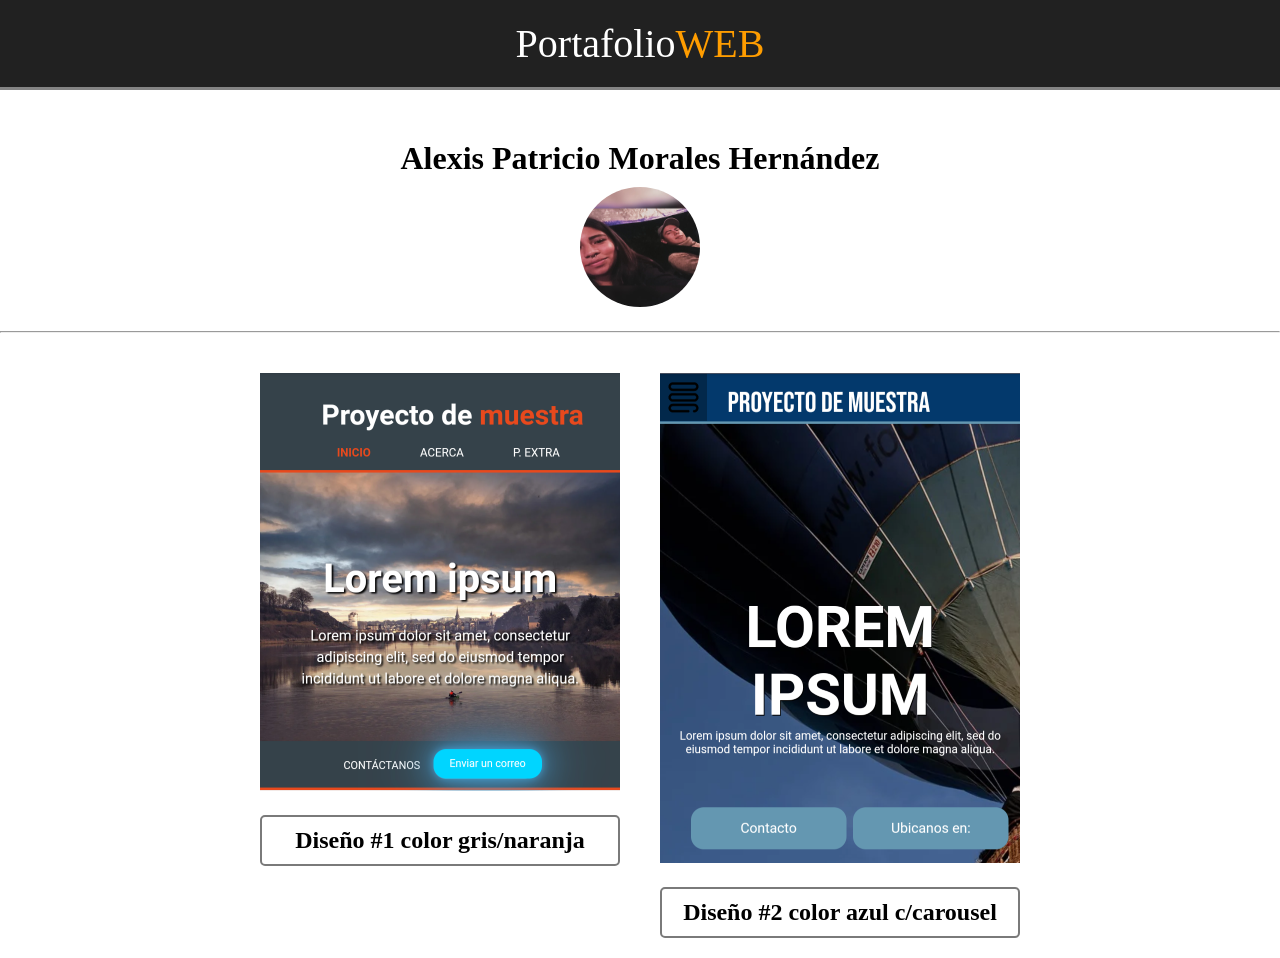
<file: index.html>
<!DOCTYPE html>
<html lang="es">
<head>
				<meta charsert="utf-8>"
				<meta name="descrition" content="portafolio de proyectos de paginas web">
				<meta name="author" content="Alexis Patricio Morales Hernández">
				<title>Portafolio | Alexis</title>
				<link rel="stylesheet" href="style_portafolio.css">
</head>
<body>
				<header>


<input type="checkbox" id="menu" >
<label for="menu"><img src="menu4.png" alt=""></label>
<span class="tittle">Portafolio <span class="web">WEB</span></span>

       <nav class="contenedor">
       				<ul>
		<li><a href="index1.html">Proyecto 1</a></li>
		<li><a href="index2.html">Proyecto 2</a></li>
		<li><a href="#">Proyecto 3</a></li>
									</ul>
								</nav>
				</header>
				<main>
								<div class="nombre">
					<h1>Alexis Patricio Morales Hernández</h1>
					 <div class="img"><img src="portada1.jpg" alt="foto de perfil"></div>
					    </div>
					    <hr/>
					    <section class="proyectos">
<div class="links"><a href="index1.html"><img src="proyecto1.png" alt="proyecto 1"><h2>Diseño #1 color gris/naranja</h2></a></div>
<div class="links"><a href="index2.html"><img src="proyecto2.png" alt="proyecto 2"><h2>Diseño #2 color azul c/carousel</h2></a></div>
					    </section>
				</main>
				<foother>
								
				</foother>
</body>
</html>
</file>
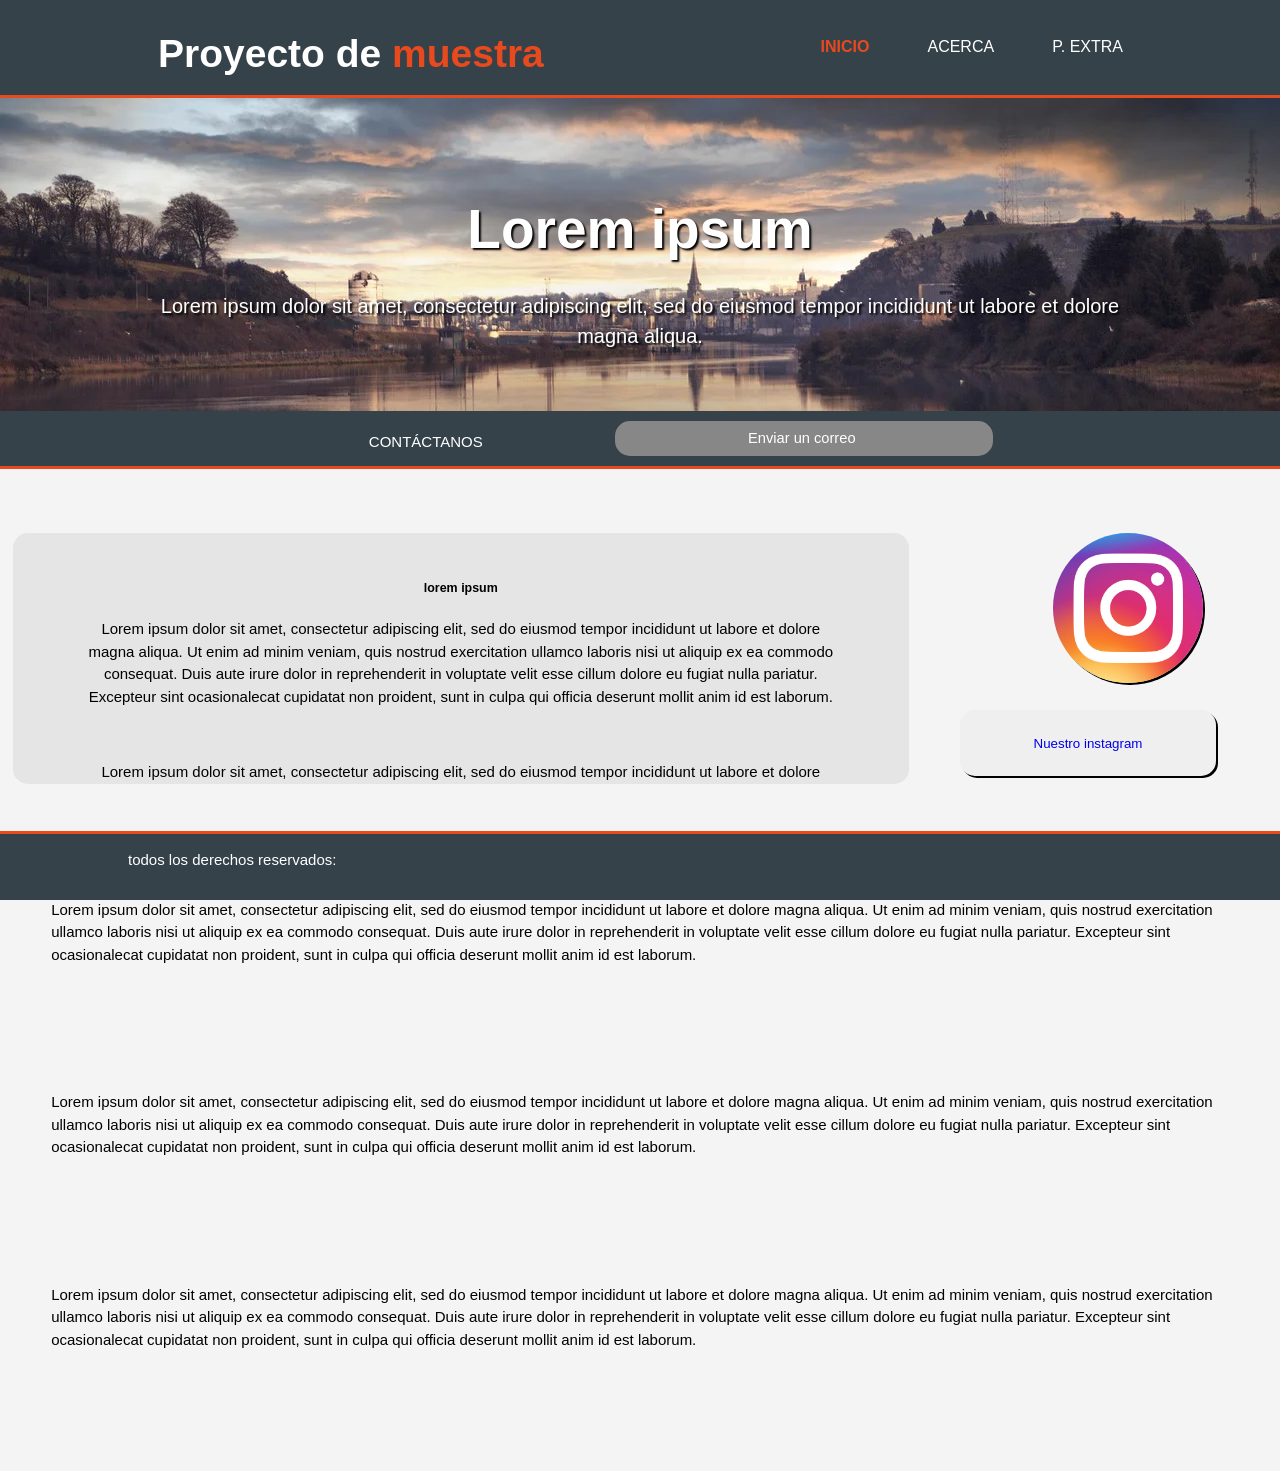
<file: index1.html>
<!DOCTYPE html>
<html lang="es">
<head>
				<meta charset="utf-8">
				<meta name="description" content="base de proyecto de muestra">
	  <meta name="keywords" content="muestra, proyecto, base">
  	<meta name="author" content="Alexis Patricio Morales Hernández">
				<title>Muestra | inicio</title>
				<link rel="stylesheet" href="style_index.css">
				
</head>
<body>
				<header>
								<section class="header">
								<div class="contenedor">
												<div id="tittle">
				<h1 >Proyecto de <span class="titulo">muestra</span></h1>
				                 </div>
						<nav>
								<ul>
									<li class="inicio"><a href="#"> inicio</a></li>
									<li><a href="acerca1.html">acerca</a></li>
									<li><a href="contacto1.html">p. extra</a></li>
								</ul>
						</nav>
					 </div>
				</section>
			<sectionn>
					<article>
							<section id="titulo">
										<!-- <h2> LOREM IPSUM </h2> -->
							</section>
							<section id="portada">
											<div class="contenedor"> 
											<h4>Lorem ipsum</h4>
										    	
														
															<p>
															    Lorem ipsum dolor sit amet, consectetur adipiscing elit, sed do eiusmod tempor incididunt ut labore et dolore magna aliqua. 
															</p>
						         </div>
						   	</section>
	</header>
						        	
						      <section id="contacto">
						        <form><fielsheet>
						          <leyend>CONTÁCTANOS</leyend>
<button type="submit" class="button_1"><a id="neon" href="#" >Enviar un correo</a></button>
							           </fielsheet> </form>
							       </section>
							        
							<section id="contenido">
											<h5>lorem ipsum</h5>
															
															<p>
															    Lorem ipsum dolor sit amet, consectetur adipiscing elit, sed do eiusmod tempor incididunt ut labore et dolore magna aliqua. Ut enim ad minim veniam, quis nostrud exercitation ullamco laboris nisi ut aliquip ex ea commodo consequat. Duis aute irure dolor in reprehenderit in voluptate velit esse cillum dolore eu fugiat nulla pariatur. Excepteur sint ocasionalecat cupidatat non proident, sunt in culpa qui officia deserunt mollit anim id est laborum. 
															</p>
															<br/>
															<p>
															    Lorem ipsum dolor sit amet, consectetur adipiscing elit, sed do eiusmod tempor incididunt ut labore et dolore magna aliqua. Ut enim ad minim veniam, quis nostrud exercitation ullamco laboris nisi ut aliquip ex ea commodo consequat. Duis aute irure dolor in reprehenderit in voluptate velit esse cillum dolore eu fugiat nulla pariatur. Excepteur sint ocasionalecat cupidatat non proident, sunt in culpa qui officia deserunt mollit anim id est laborum. 
															</p>
															<br/>
													   	<p>
															    Lorem ipsum dolor sit amet, consectetur adipiscing elit, sed do eiusmod tempor incididunt ut labore et dolore magna aliqua. Ut enim ad minim veniam, quis nostrud exercitation ullamco laboris nisi ut aliquip ex ea commodo consequat. Duis aute irure dolor in reprehenderit in voluptate velit esse cillum dolore eu fugiat nulla pariatur. Excepteur sint ocasionalecat cupidatat non proident, sunt in culpa qui officia deserunt mollit anim id est laborum. 
															</p>
														 </section>
															
							</article>
							</div>
			<sectionn class="aside">
						        	<aside>
<img src="instagram.jpeg" alt="logo de instagram">
<button  type="submit" class="instagram"><a href="#" target="_blank">Nuestro instagram</a></button>
											</aside>
					</section>
					<section class="extra">
											<p>
															    Lorem ipsum dolor sit amet, consectetur adipiscing elit, sed do eiusmod tempor incididunt ut labore et dolore magna aliqua. Ut enim ad minim veniam, quis nostrud exercitation ullamco laboris nisi ut aliquip ex ea commodo consequat. Duis aute irure dolor in reprehenderit in voluptate velit esse cillum dolore eu fugiat nulla pariatur. Excepteur sint ocasionalecat cupidatat non proident, sunt in culpa qui officia deserunt mollit anim id est laborum. 
															</p>
															<br/>
															<p>
															    Lorem ipsum dolor sit amet, consectetur adipiscing elit, sed do eiusmod tempor incididunt ut labore et dolore magna aliqua. Ut enim ad minim veniam, quis nostrud exercitation ullamco laboris nisi ut aliquip ex ea commodo consequat. Duis aute irure dolor in reprehenderit in voluptate velit esse cillum dolore eu fugiat nulla pariatur. Excepteur sint ocasionalecat cupidatat non proident, sunt in culpa qui officia deserunt mollit anim id est laborum. 
															</p>
															<br/>
													   	<p>
															    Lorem ipsum dolor sit amet, consectetur adipiscing elit, sed do eiusmod tempor incididunt ut labore et dolore magna aliqua. Ut enim ad minim veniam, quis nostrud exercitation ullamco laboris nisi ut aliquip ex ea commodo consequat. Duis aute irure dolor in reprehenderit in voluptate velit esse cillum dolore eu fugiat nulla pariatur. Excepteur sint ocasionalecat cupidatat non proident, sunt in culpa qui officia deserunt mollit anim id est laborum. 
															</p>
							
						</section>
			<foother>
							<p>todos los derechos reservados:</p>
			</foother>
</body>
</html>
</file>
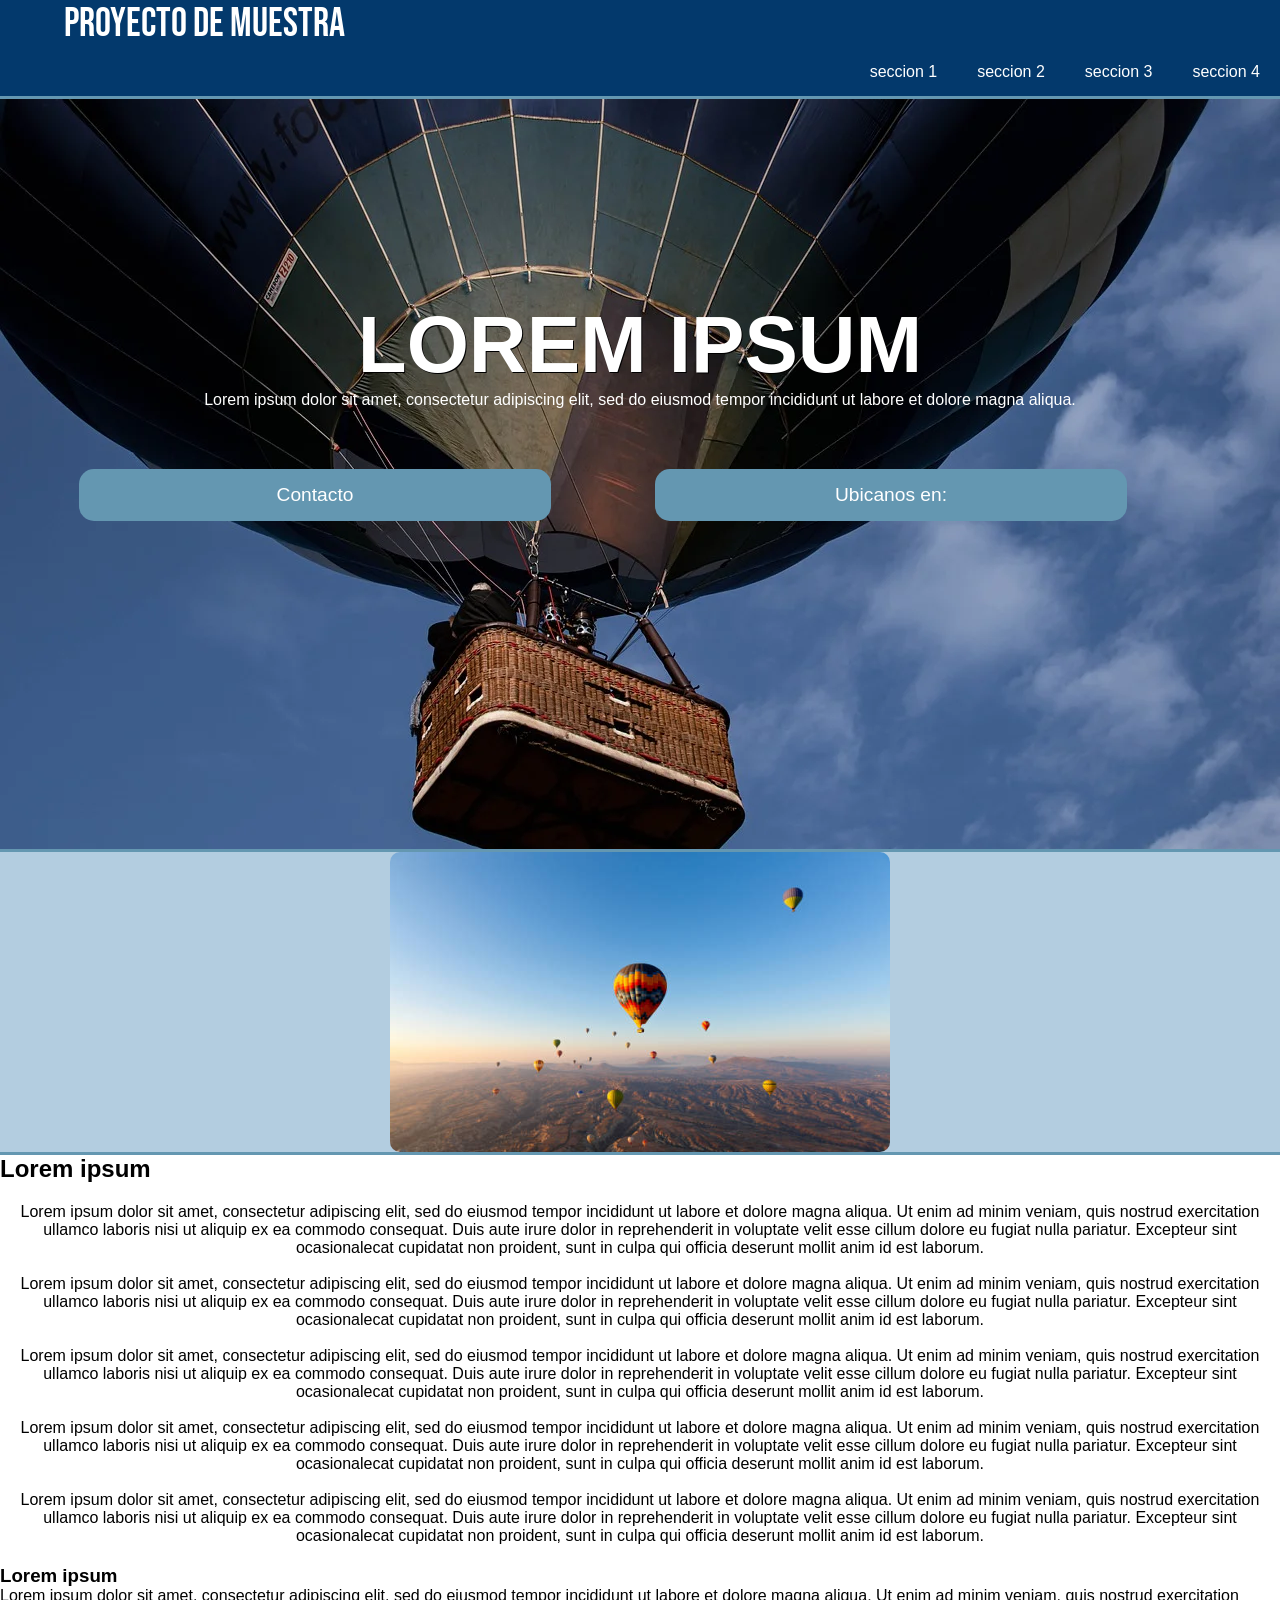
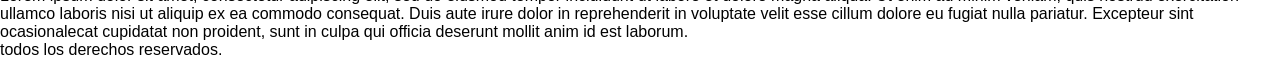
<file: index2.html>
<!DOCTYPE html>
<html lang="es">
<head>
		<meta charset="utf-8">
		<meta name="description" content="base de proyecto de muestra">
	 <meta name="keywords" content="muestra, proyecto, base">
  	<meta name="author" content="Alexis Patricio Morales Hernández">
				<title>Proyecto de Muestra | inicio</title>
				<link rel="stylesheet" href="style.css">
</head>
<link rel="preconnect" href="https://fonts.gstatic.com">
<link href="https://fonts.googleapis.com/css2?family=Anton&display=swap" rel="stylesheet">
<link rel="preconnect" href="https://fonts.gstatic.com">
<link href="https://fonts.googleapis.com/css2?family=Fascinate&display=swap" rel="stylesheet">
<link rel="preconnect" href="https://fonts.gstatic.com">
<link href="https://fonts.googleapis.com/css2?family=Bebas+Neue&display=swap" rel="stylesheet">
   <header>
   				<section class="header">
   				
   				<input type="checkbox" id="menu">
<label for="menu"><img src="menu.png" alt=""></label>
       <span> Proyecto de muestra </span>
   				<nav class="contenedor">
       				<ul>
       						<li><a href="">seccion 1</a></li>
       						<li><a href="">seccion 2</a></li>
       						<li><a href="">seccion 3</a></li>
       						<li><a href="">seccion 4</a></li>
       				</ul>
       </nav>
       
   				</section>
   				<section id="portada">
												<h1> LOREM IPSUM </h1>
														<p class="portada">
Lorem ipsum dolor sit amet, consectetur adipiscing elit, sed do eiusmod tempor incididunt ut labore et dolore magna aliqua.
						            </p>
						            <div>
						            				<p class="izquierda">
	<buton><a href="#">Contacto</a></buton>
	                         </p>
	                         <p class="derecha">
	<buton><a href="#">Ubicanos en:</a></buton>
	                         </p>
	                    </div>
					</section>
   </header>
<body>
		   <section id="cuerpo">
		   				<section id="carousel">
		   				<div class="carousel">
		   								<ul>
<!--<li><img src="imagen/1.jpg" alt="1"></li> -->
<li><img src="2.jpg" alt="2"></li>
<li><img src="3.jpg" alt="3"></li>
<li><img src="4.jpg" alt="4"></li>
<!--<li><img src="imagen/5.jpg" alt="5"></li> -->
		   								</ul>
		   				</div>
		   				</section>
								<h2>Lorem ipsum</h2>
								
								<article>
												<p>
Lorem ipsum dolor sit amet, consectetur adipiscing elit, sed do eiusmod tempor incididunt ut labore et dolore magna aliqua. Ut enim ad minim veniam, quis nostrud exercitation ullamco laboris nisi ut aliquip ex ea commodo consequat. Duis aute irure dolor in reprehenderit in voluptate velit esse cillum dolore eu fugiat nulla pariatur. Excepteur sint ocasionalecat cupidatat non proident, sunt in culpa qui officia deserunt mollit anim id est laborum. 
												</p>
												<br/>
												<p>
Lorem ipsum dolor sit amet, consectetur adipiscing elit, sed do eiusmod tempor incididunt ut labore et dolore magna aliqua. Ut enim ad minim veniam, quis nostrud exercitation ullamco laboris nisi ut aliquip ex ea commodo consequat. Duis aute irure dolor in reprehenderit in voluptate velit esse cillum dolore eu fugiat nulla pariatur. Excepteur sint ocasionalecat cupidatat non proident, sunt in culpa qui officia deserunt mollit anim id est laborum. 
												</p>
												<br/>
												<p>
Lorem ipsum dolor sit amet, consectetur adipiscing elit, sed do eiusmod tempor incididunt ut labore et dolore magna aliqua. Ut enim ad minim veniam, quis nostrud exercitation ullamco laboris nisi ut aliquip ex ea commodo consequat. Duis aute irure dolor in reprehenderit in voluptate velit esse cillum dolore eu fugiat nulla pariatur. Excepteur sint ocasionalecat cupidatat non proident, sunt in culpa qui officia deserunt mollit anim id est laborum. 															
												</p>
												<br/>
												<p>
Lorem ipsum dolor sit amet, consectetur adipiscing elit, sed do eiusmod tempor incididunt ut labore et dolore magna aliqua. Ut enim ad minim veniam, quis nostrud exercitation ullamco laboris nisi ut aliquip ex ea commodo consequat. Duis aute irure dolor in reprehenderit in voluptate velit esse cillum dolore eu fugiat nulla pariatur. Excepteur sint ocasionalecat cupidatat non proident, sunt in culpa qui officia deserunt mollit anim id est laborum. 										
                   </p>	
                   <br/>
                   <p>
Lorem ipsum dolor sit amet, consectetur adipiscing elit, sed do eiusmod tempor incididunt ut labore et dolore magna aliqua. Ut enim ad minim veniam, quis nostrud exercitation ullamco laboris nisi ut aliquip ex ea commodo consequat. Duis aute irure dolor in reprehenderit in voluptate velit esse cillum dolore eu fugiat nulla pariatur. Excepteur sint ocasionalecat cupidatat non proident, sunt in culpa qui officia deserunt mollit anim id est laborum. 										
                   </p>	
								</article>
				</section>
				<section>
								<aside>
												<h3>Lorem ipsum</h3>
												<p>
Lorem ipsum dolor sit amet, consectetur adipiscing elit, sed do eiusmod tempor incididunt ut labore et dolore magna aliqua. Ut enim ad minim veniam, quis nostrud exercitation ullamco laboris nisi ut aliquip ex ea commodo consequat. Duis aute irure dolor in reprehenderit in voluptate velit esse cillum dolore eu fugiat nulla pariatur. Excepteur sint ocasionalecat cupidatat non proident, sunt in culpa qui officia deserunt mollit anim id est laborum. 										
                   </p>	
								</aside>
				</section>
				<foother>
								todos los derechos reservados.
				</foother>
</body>
</html>
</file>
<file: style_portafolio.css>
@import url(style_barra.css);

*{
				padding: 0;
				
				margin: 0;
}
main{
				box-size:border-box;
}
header{
				width: 100%;
				background: #212121;
				border-bottom:3px solid #848484;
}

nav ul {
				display:flex;
				list-style:none;
				
}
nav ul li {
				padding: 0 20px 10px 0;
}
nav ul li a{
				text-decoration:none;
				color: #fff;
}

.web{
				color: #ff9d00;
				
}

h1{
				text-align:center;
				padding: 40px 40px 10px 40px;
				margin-top: 10px;
}
.nombre div {
				width: 100%;
}
.nombre .img{
      display: block;
      text-align:center;
				width: 30%;
				margin-left:35%;
				border-radius: 50% ;
}

.nombre .img img{
				max-height: 120px;
				max-width: 120px;
				width: 100%;
				border-radius: 50%;
				margin-bottom: 20px;
}

.proyectos{
				display:flex;
				flex-wrap:wrap;
				padding: 20px;
				
				justify-content:center;
				items-align: middle;
}
.links img{
				width: 90%;
				padding: 5%;
				max-width: 400px;
				min-width: 300px;
}
.links h2{
				font-size: 150%;
				margin-left: 10px;
				padding: 10px;
				text-align:center;
				margin: 0 20px 0 20px;
				color: #000;
				justify-content:center;
				border:2px solid #7a7a7a;
				border-radius: 5px;
}
.links h2:hover{
				background: rgba(0,0,0,.3);
}

.links a{
				text-decoration:none;
}
</file>
<file: style_index.css>
body{
  font: 15px/1.5 Arial, Helvetica,sans-serif;
  padding:0;
  margin:0;
  background-color:#f4f4f4;
  scroll-behavior:smooth;
}
.contenedor{
  width:80%;
  margin:auto;
  overflow:hidden;
}
ul{
  margin:0;
  padding:0;
}
.header{
  background:#35424a;
  color:#ffffff;
  padding-top:25px;
  min-height:70px;
  border-bottom:#e8491d 3px solid;
  position: sticky;
  top:0;
  width: 100%; 
  
}
.header a{
  color:#ffffff;
  text-decoration:none;
  text-transform: uppercase;
  font-size:16px;
  margin: 0 10px;
}

.header li{
  float:left;
  display:inline;
  padding: 0 19px 0 19px;
}
.header #tittle{
  float:left;
}
.header #tittle h1{
  margin:0;
  position:center;
  margin-left:30px;
  font-size: 260%;
}
.header nav{
  float:right;
  margin-top:10px;
  margin-bottom:10px;
  
}
.header .inicio a{
	margin-left:;
}
.header .titulo, header .inicio a{
  color:#e8491d;
  font-weight:bold;
}

.header a:hover{
  color:#cccccc;
  font-weight:bold;
}


#portada{
  max-height:400px;
/* background: url('../imagen/portada.jpg') no-repeat; */ 
/* IMAGEN GRIS*/
  background: url('portada2.webp');
  background-position: center;
  background-size: cover;
  text-align: center;
  color:#ffffff;
  text-shadow: 2px 2px 2px #000;
  padding-top: 50px;
  
}
#portada h4{
  margin-top:40px;
  font-size:55px;
  margin-bottom:10px;
  margin-bottom:10px;
}

#portada p{
  font-size:20px;
  margin-bottom:60px;
} 


#contacto {
  padding:10px;
  color:#ffffff;
  background:#35424a;
  height: 30%;
  position: sticky;
  top:0;
  border-bottom:#e8491d 3px solid;
}

#contacto form {
  margin-top:0px;
  margin-bottom:0px;
  
}
#contacto button[type="submit"]{
  padding:4px;
  height:35px;
  width:250px;
  display:block;
  border-radius: 15px;
  border:none;
  width: 30%;
  background: #878787;
  color:#ffffff;
  
  }
#contacto button[type="submit"] a{
				 display: inline-block;
				 padding: 10px;
				 color: #fff;
				 width: 95%;
				 text-decoration: none;
				 transition:0.2s;
				 transition-delay: 0s;
				 margin-top:-4.5px;
				 margin-left: -4px;
				 border-radius: 15px;
				 
}
#neon:hover {
				background:#00d5ff;
				overflow: hidden;
box-shadow: 0 0 10px #459dd0, 0 0 40px #459dd0,0 0 80px #459dd0;
}

leyend{
				text-align:center;
				position:center;
				float:left;
				width: 30%;
				padding: 10px 0 0 18%;
}

#contacto form button a {
				text-decoration: none;
				font-size: 110%;
}

#contenido{
				background: #e5e5e5; 
				border-radius: 15px ;
				width: 60%;
				margin: 5% 0 5% 1%;
				padding: 2% 5% 2% 5%;
				text-align:center;
			  position: auto;
				overflow:scroll;
				height: 200px;
				float:left;
}
img {
				float:right;
				background-position:;
				border-radius: 50%;
			  margin: 5% 6% 2% 1%;
				width: 20%;
				max-height:150px;
			  max-width: 150px;
			  box-shadow:2px 2px 0px #000;
}

.instagram{
				float:right;
				background-position:;
				border-radius: 15px;
			  padding: 2%;
				width: 20%;
				margin:2px 5% 5% 4%;
				border: 0px;
				box-shadow:2px 2px 0px #000;
				
}
.instagram a{
				text-decoration:none;
}
.instagram:hover{
				box-shadow:1px 1px 0px #000;
}
.extra{
				display:inline-block;
}

.extra p{
				display:block;
				padding: 2%;
				margin: 2%;
}

foother{
  display: block;
  background:#35424a;
  color:#ffffff;
  padding: 0% 0% 1% 10% ;
  margin-bottom:0;
  border-top:#e8491d 3px solid;
  position: sticky; 
  bottom:0; 
  
}

#neon:hover{
				background:#00d5ff;
box-shadow: 0 0 10px #459dd0, 0 0 40px #459dd0,0 0 80px #459dd0;
}
</file>
<file: style.css>
html{
				font-family:arial;
				font-size:16px;
}
*{
				margin:0;
				padding: 0;
}
header{
				width: 100%;
			 
}
.header{
      width: 100%;
				background: #03396c;
				position:sticky;
				top:0;
				border-bottom:3px solid  #6497b1;
}

header .header span{
				font-size: 250%;
				font-family: 'Bebas Neue', cursive;
				text-align:center;
				padding: 2% 5%;
				height: 10%;
				color: #fff;
			
	    display:inline;
}
#portada{
     background: relative;
			background-image: url('fondo.webp');
			background-size: cover;
			height: 750px;
}
#portada h1{
				color: #fff;
				text-align: center;
				text-shadow:1px 1px 0px #000;
				font-size: 500%;
				padding-top: 200px;
}
.portada{
				color: #fff;
				text-align: center;
}

#portada div{
      background: ;
				height: 150px;
				padding: 60px 0 0 30px;
				display:flex;
				
				margin-top: 30px;
				justify-content:center;
				margin: auto;
				width: 90%;
}

#portada a{
				background: #6497b1;
				padding: 15px 20px;
				display:flex;
				justify-content:center;
				color: #fff;
				font-size: 120%;
				text-align: center;
				border-radius: 15px;
			 text-decoration:none;
			 margin: ;
			 width: 75%;
}
#portada a:hover{
				background: rgba(0,0,9,.3);
				
}

.izquierda{
      width: 50%;
				float:left;
}
.derecha{
				float:right;
				width: 50%;
}

#cuerpo{
				padding: 0px;
				
}
#cuerpo article{
				padding: 20px;
				text-align:center;
}
#carousel{
				border-top:3px solid #6497b1;
				background: #b3cde0 ;
				margin: 0;
				padding: 0;
				border-bottom:3px solid #6497b1;
}
.carousel{
				width: 95%;
				margin: auto;
				overflow:hidden;
				max-height: 300px;
				max-width: 500px;
				border-radius: 10px;
}
.carousel ul{
      display: flex;
				padding: 0;
				width: 300%;
				
				animation: cambio 12s infinite ;
				
}
.carousel li{
				 list-style:none;
				 width: 100%;
}

.carousel img{
				width: 100%;
				height: 100%;
}

@keyframes cambio {
				
				0%{margin-left: 0;}
				15%{margin-left: 0;} 
				
				20%{margin-left: -100%;}
				40%{margin-left: -100%;}
				
				45%{margin-left: -200%;}
				70%{margin-left: -200%;}
				
			  75%{margin-left: -100%;}
				90%{margin-left: -100%;} 
}

header label img{
				max-height: 35px;
				max-width: 35px;
}
header{
				background: #03396c;
}
#menu{
				display:none;
}
header label {
				display:none;
				width: 35px;
				height: 35px;
				padding: 10px;
				
}
header label:hover {
				cursor: pointer;
				background: rgba(0,0,0,.3);
}

.contenedor ul{
				padding: 0;
				margin: 0;
				list-style:none;
				display:flex;
				justify-content:flex-end;
}
.contenedor ul li:hover{
				background: rgba(0,0,0,.3);
}
.contenedor ul li a {
				display:flex;
				padding: 15px 20px;
				color: #fff;
				text-decoration:none;
}

@media (max-width: 780px){
				header label{
								display:inline-block;
				}
				.contenedor{
								position:absolute;
								background: #03396c;
								width: 70%;
								margin-left: -80%;
								transition:all 0.5s;
								margin-top: px;
				}
				.contenedor ul{
								flex-direction:column;
								border-bottom:3px solid #6497b1;
				}
				.contenedor li{
								
								border-right:3px solid #6497b1;
				}
				#menu:checked ~ .contenedor{
								margin-left: 0%;
				}

}
</file>
